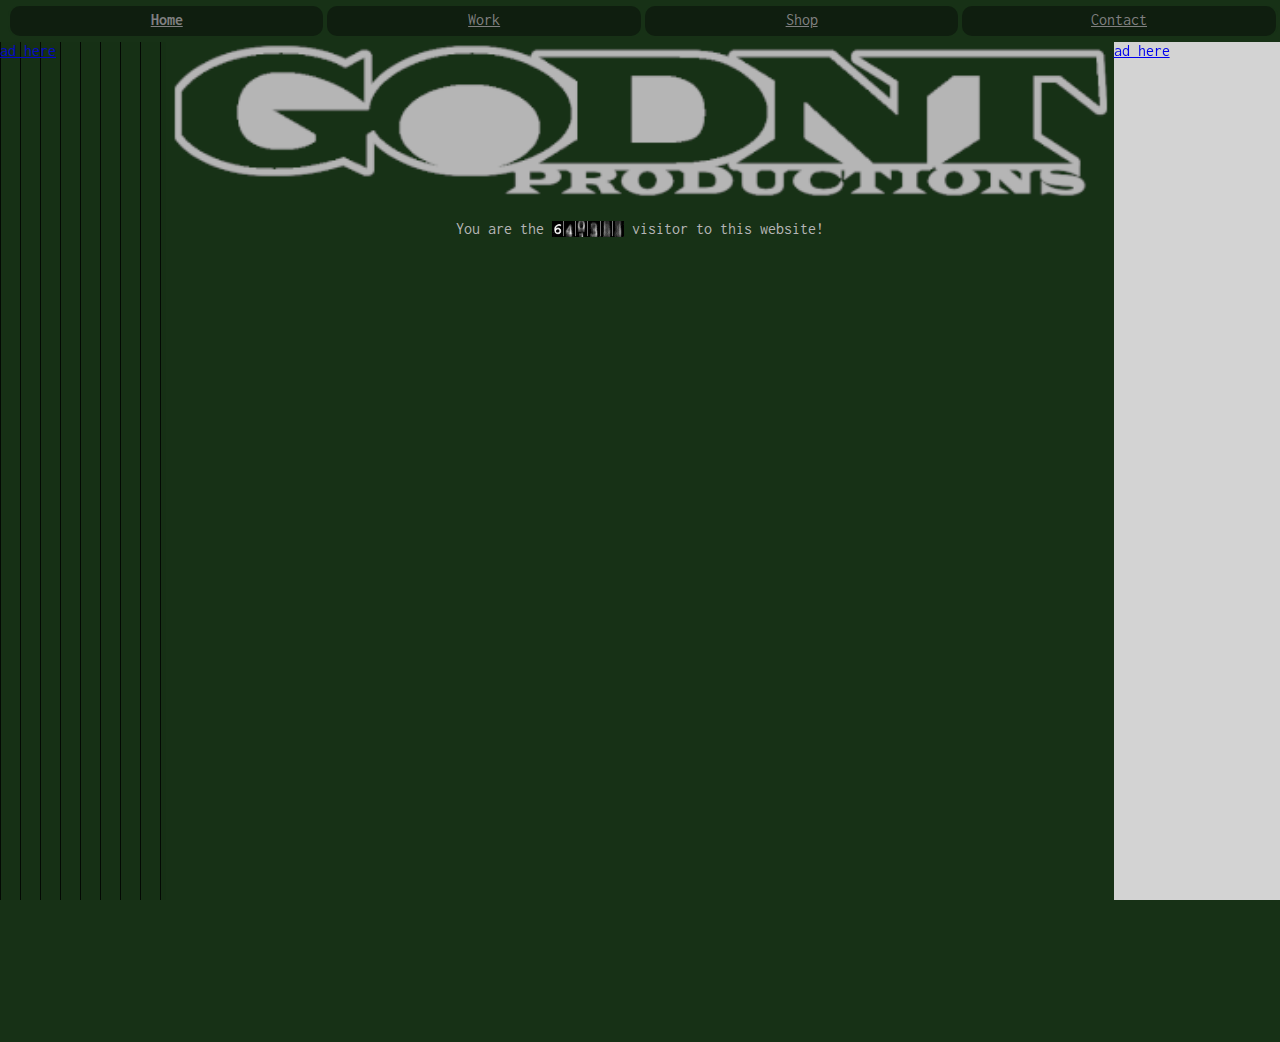
<file: index.html>
<!DOCTYPE html>
<html lang="en">
    <head>
        <meta charset="UTF-8" />
        <title>Awake Websiten't</title>
        <link rel="stylesheet" href="styles.css">
        <link rel="icon" href="img/godnt-globe.png" type="image/png">
        <link href="https://fonts.googleapis.com/css2?family=Inconsolata&display=swap" rel="stylesheet">
    </head>
    <body>
        <div class="header flex-heading" >
            <div class="after"><span><a href="index.html"><strong>Home</strong></a></span></div>
            <div class="after"><span><a href="pages/work.html">Work</a></span></div>
            <div class="after"><span><a href="pages/shop.html">Shop</a></span></div>
            <div class="after"><span><a href="pages/contact.html">Contact</a></span></div>

        </div>
        <p style="margin-bottom:20px;">.</p>

        <main class="flex">
            <div class=left><a href="pages/sorry.html">ad here</a></div>
            <div class=main><img class="logo" src="img/godntproductions2.png">
                <p>You are the <img class="scrolling-numbers" src="img/scrolling-numbers.gif"> visitor to this website!</p>
            </div>
            <div class=right><a href="pages/sorry.html">ad here</a></div>
        </main>


    </body>
</html>
</file>
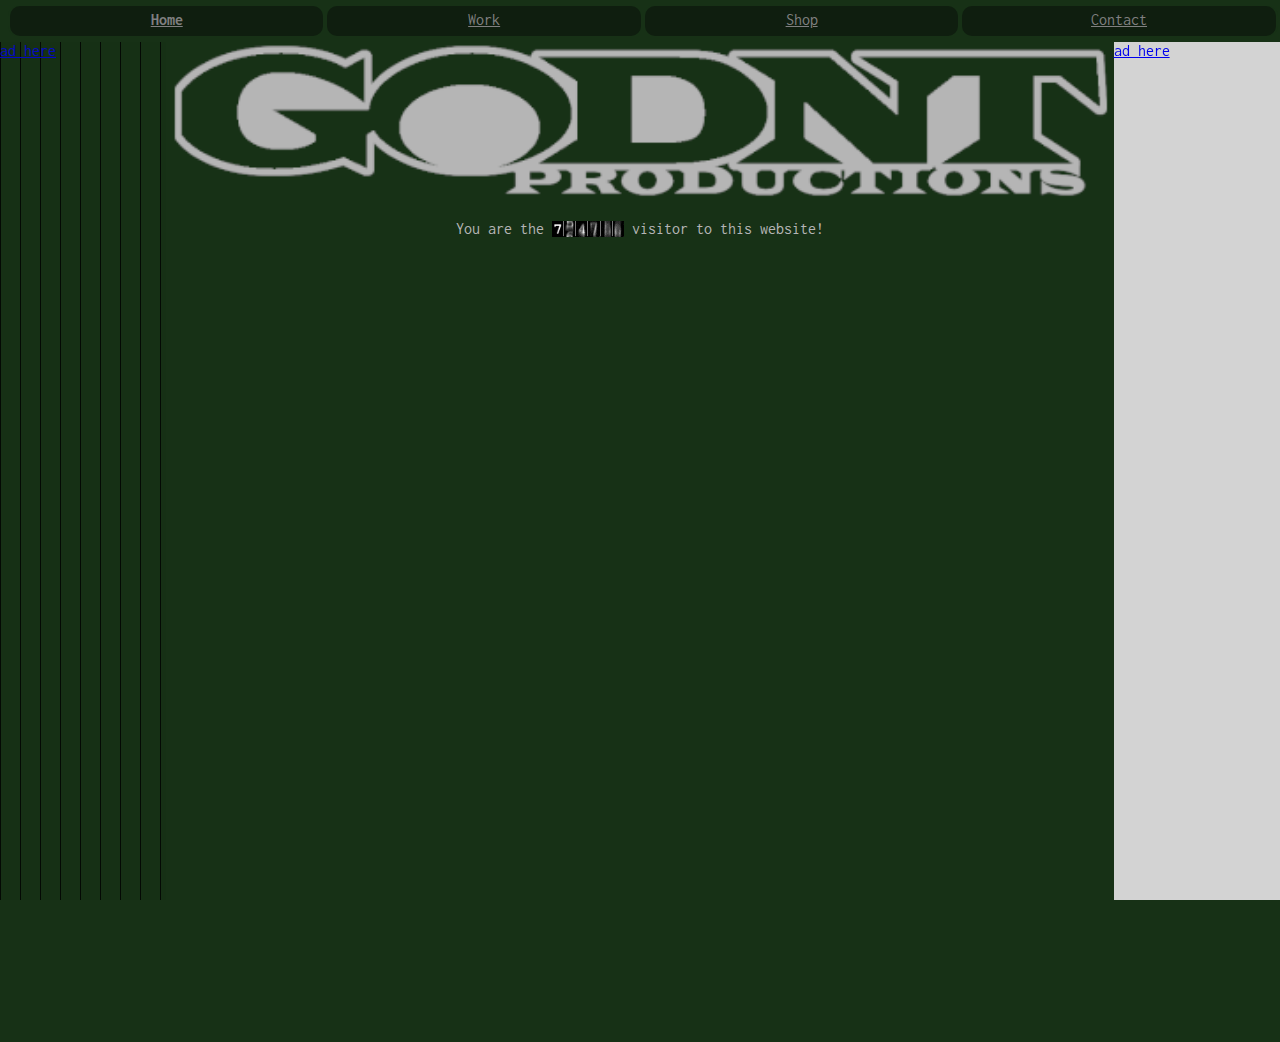
<file: Awake Godnt Website/index.html>
<!DOCTYPE html>
<html lang="en">
    <head>
        <meta charset="UTF-8" />
        <title>Awake Websiten't</title>
        <link rel="stylesheet" href="styles.css">
        <link rel="icon" href="img/godnt-globe.png" type="image/png">
        <link href="https://fonts.googleapis.com/css2?family=Inconsolata&display=swap" rel="stylesheet">
    </head>
    <body>
        <div class="header flex-heading" >
            <div class="after"><span><a href="index.html"><strong>Home</strong></a></span></div>
            <div class="after"><span><a href="pages/work.html">Work</a></span></div>
            <div class="after"><span><a href="pages/shop.html">Shop</a></span></div>
            <div class="after"><span><a href="pages/contact.html">Contact</a></span></div>
            
        </div>
        <p style="margin-bottom:20px;">.</p>
        
        <main class="flex">
            <div class=left><a href="pages/sorry.html">ad here</a></div>
            <div class=main><img class="logo" src="img/godntproductions2.png">
                <p>You are the <img class="scrolling-numbers" src="img/scrolling-numbers.gif"> visitor to this website!</p>
            </div>
            <div class=right><a href="pages/sorry.html">ad here</a></div>
        </main>
        
    
    </body>
</html>
</file>
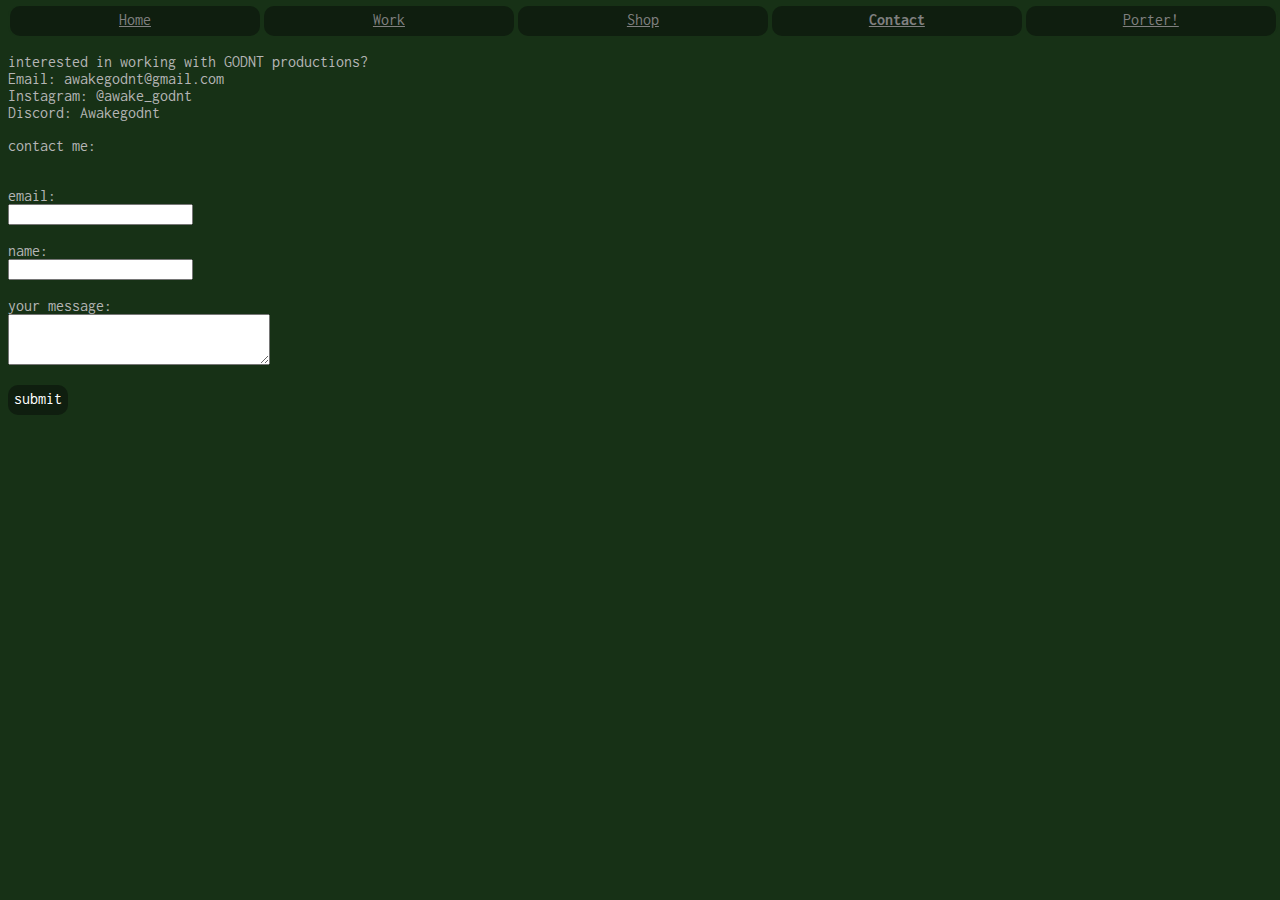
<file: pages/contact.html>
<!DOCTYPE html>
<html lang="en">
    <head>
        <meta charset="UTF-8" />
        <title>Title</title>
        <link rel="stylesheet" href="../styles.css">
        <link rel="icon" href="img/godnt-globe.png" type="image/png">
        <link href="https://fonts.googleapis.com/css2?family=Inconsolata&display=swap" rel="stylesheet">
    </head>
    <body>
        <div class="header flex-heading" >
            <div class="after"><span><a href="../index.html">Home</a></span></div>
            <div class="after"><span><a href="work.html">Work</a></span></div>
            <div class="after"><span><a href="shop.html">Shop</a></span></div>
            <div class="after"><span><a href="contact.html"><strong>Contact</strong></a></span></div>
            <div class="after"><span><a href="porter.html">Porter!</a></span></div>

        </div>
        <p style="margin-bottom:20px;">.</p>
        <p class="enter">interested in working with GODNT productions?
        Email: awakegodnt@gmail.com
        Instagram: @awake_godnt
        Discord: Awakegodnt</p>

        <p>contact me:</p>
        <form class="contact-form enter">
            <label>email:
                <input type="text">
            </label>
            <label>name:
                <input type="text">
            </label>
            <label>your message:
                <textarea rows=3 cols=30></textarea>
            </label>
            <div class="submit-button"><a  class="submit-button" href="sorry.html">submit</a></div>
        </form>






    </body>
</html>
</file>
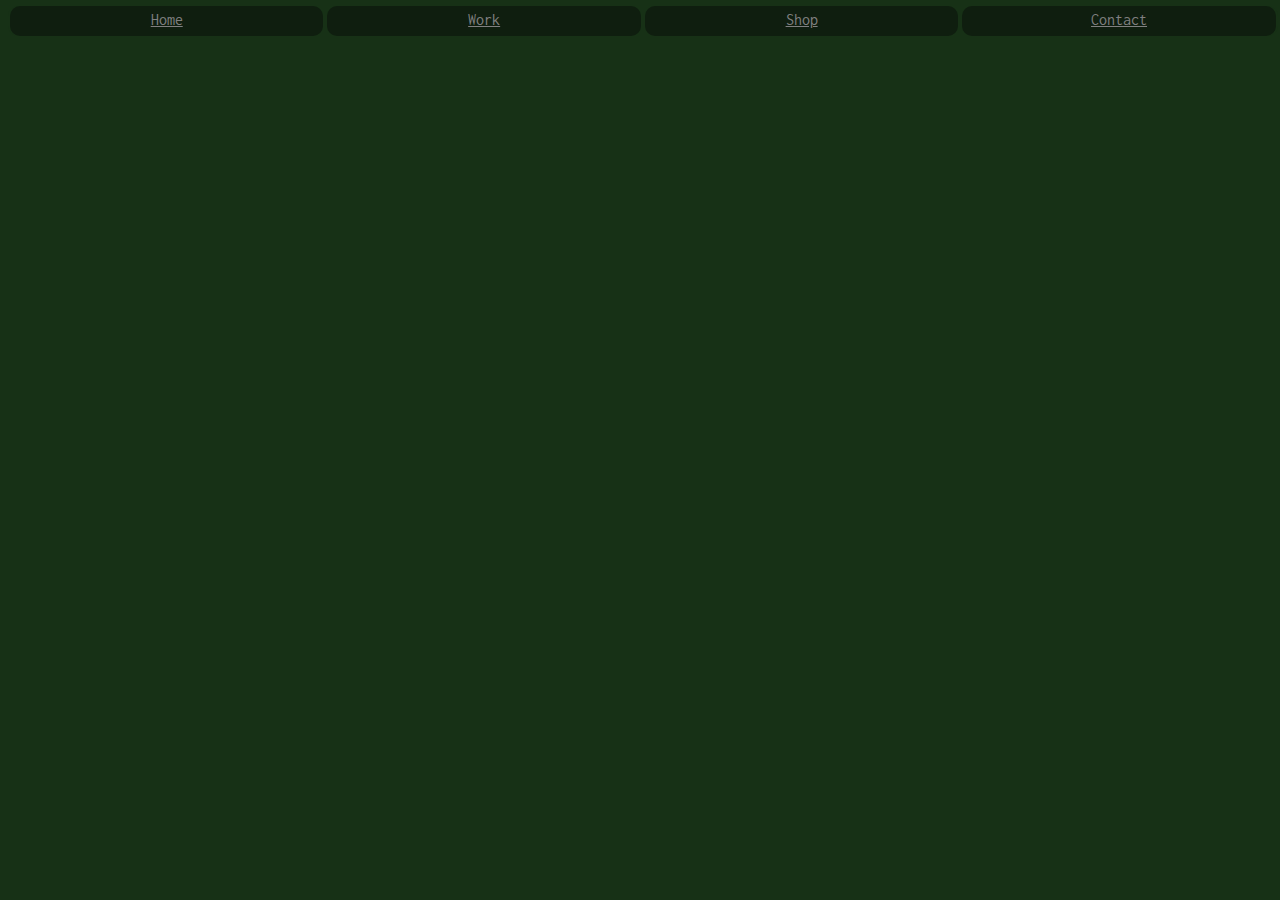
<file: pages/default-page.html>
<!DOCTYPE html>
<html lang="en">
    <head>
        <meta charset="UTF-8" />
        <title>Title</title>
        <link rel="stylesheet" href="../styles.css">
        <link rel="icon" href="img/godnt-globe.png" type="image/png">
        <link href="https://fonts.googleapis.com/css2?family=Inconsolata&display=swap" rel="stylesheet">
    </head>
    <body>
        <div class="header flex-heading" >
            <div class="after"><span><a href="../index.html">Home</a></span></div>
            <div class="after"><span><a href="work.html">Work</a></span></div>
            <div class="after"><span><a href="shop.html">Shop</a></span></div>
            <div class="after"><span><a href="contact.html">Contact</a></span></div>

        </div>
        <p style="margin-bottom:20px;">.</p>




    </body>
</html>
</file>
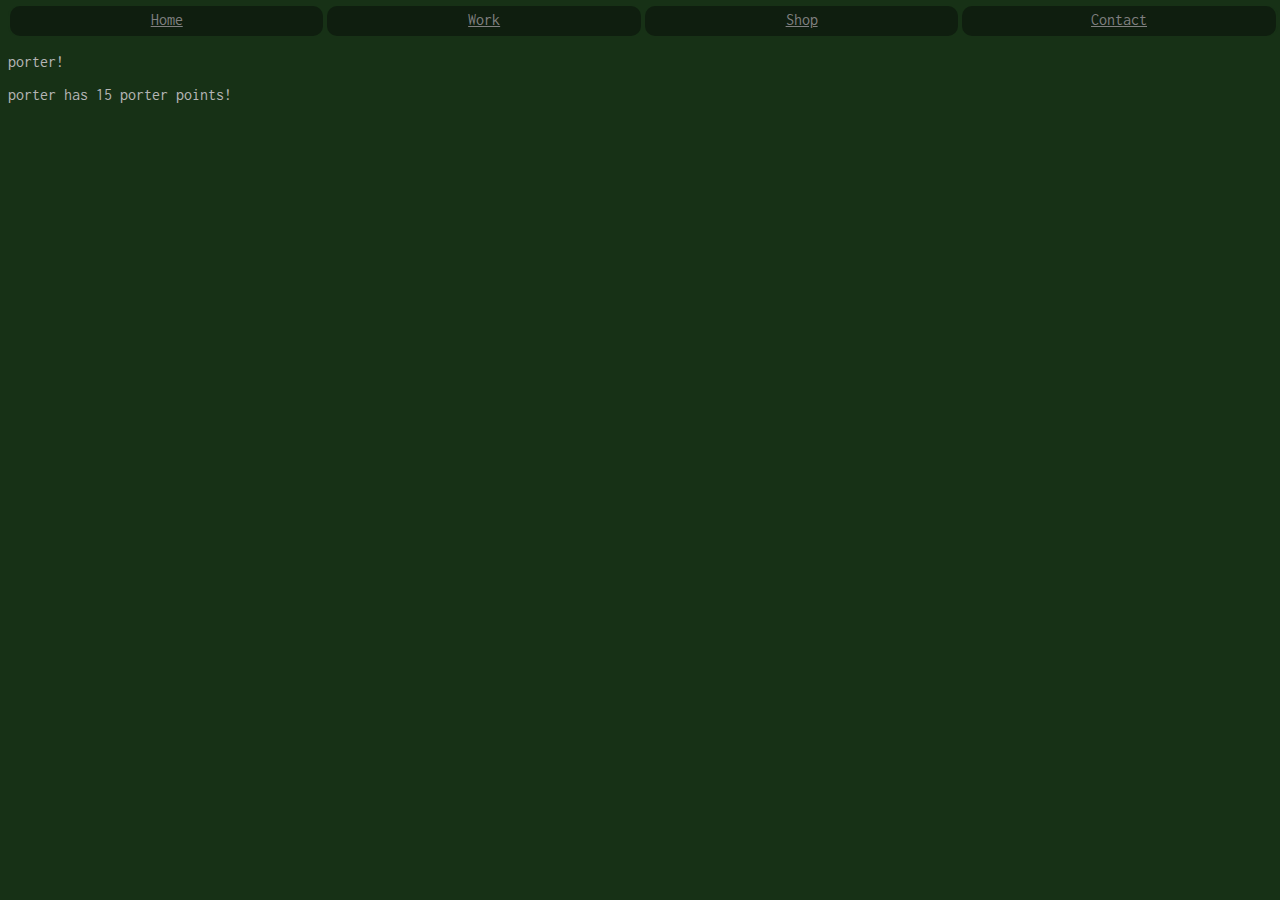
<file: pages/porter.html>
<!DOCTYPE html>
<html lang="en">
    <head>
        <meta charset="UTF-8" />
        <title>Title</title>
        <link rel="stylesheet" href="../styles.css">
        <link rel="icon" href="img/godnt-globe.png" type="image/png">
        <link href="https://fonts.googleapis.com/css2?family=Inconsolata&display=swap" rel="stylesheet">
    </head>
    <body>
        <div class="header flex-heading" >
            <div class="after"><span><a href="../index.html">Home</a></span></div>
            <div class="after"><span><a href="work.html">Work</a></span></div>
            <div class="after"><span><a href="shop.html">Shop</a></span></div>
            <div class="after"><span><a href="contact.html">Contact</a></span></div>

        </div>
        <p style="margin-bottom:20px;">.</p>
        <p>porter!</p>
        <p>porter has 15 porter points!</p>



    </body>
</html>
</file>
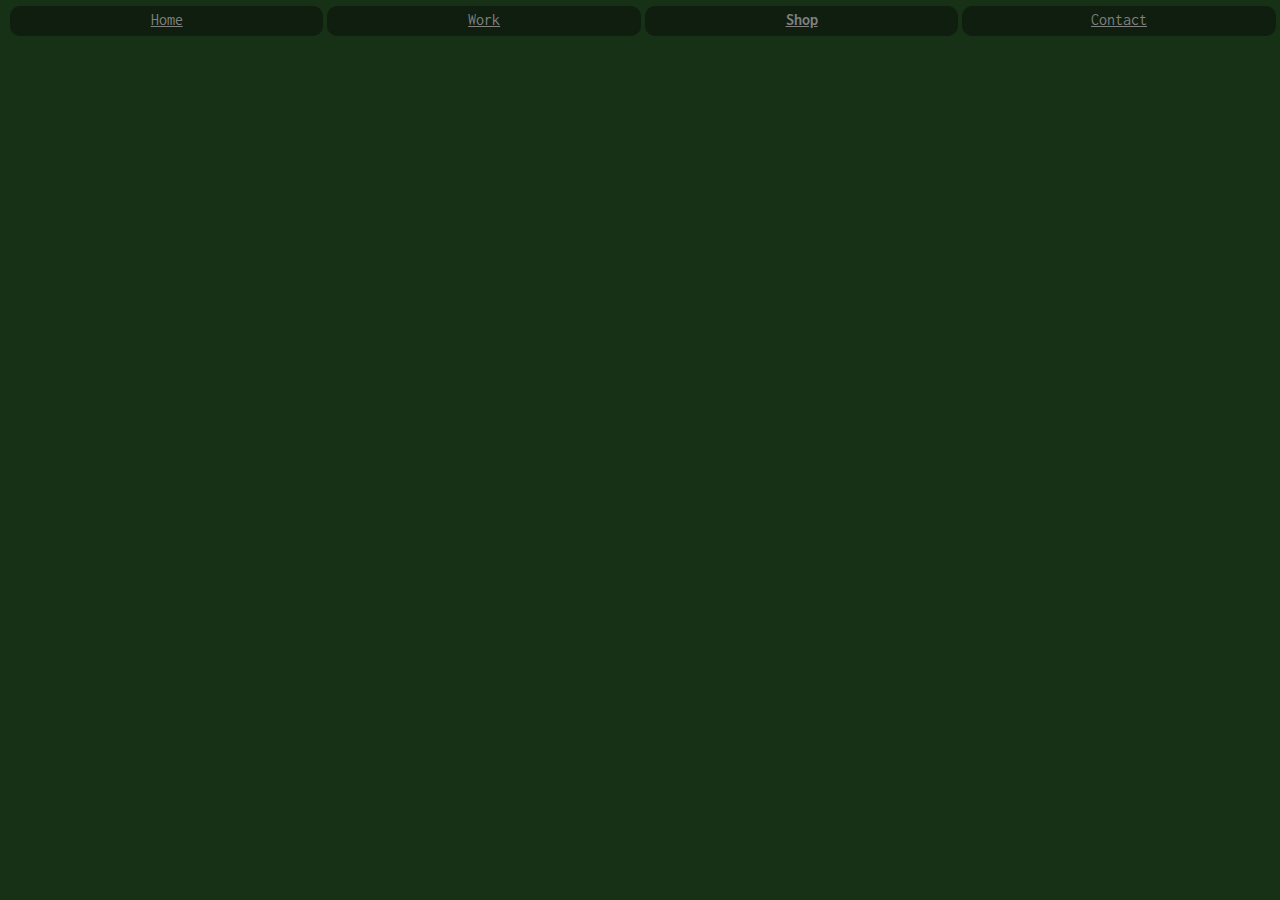
<file: pages/shop.html>
<!DOCTYPE html>
<html lang="en">
    <head>
        <meta charset="UTF-8" />
        <title>Title</title>
        <link rel="stylesheet" href="../styles.css">
        <link rel="icon" href="img/godnt-globe.png" type="image/png">
        <link href="https://fonts.googleapis.com/css2?family=Inconsolata&display=swap" rel="stylesheet">
    </head>
    <body>
        <div class="header flex-heading" >
            <div class="after"><span><a href="../index.html">Home</a></span></div>
            <div class="after"><span><a href="work.html">Work</a></span></div>
            <div class="after"><span><a href="shop.html"><strong>Shop</strong></a></span></div>
            <div class="after"><span><a href="contact.html">Contact</a></span></div>

        </div>
        <p style="margin-bottom:20px;">.</p>




    </body>
</html>
</file>
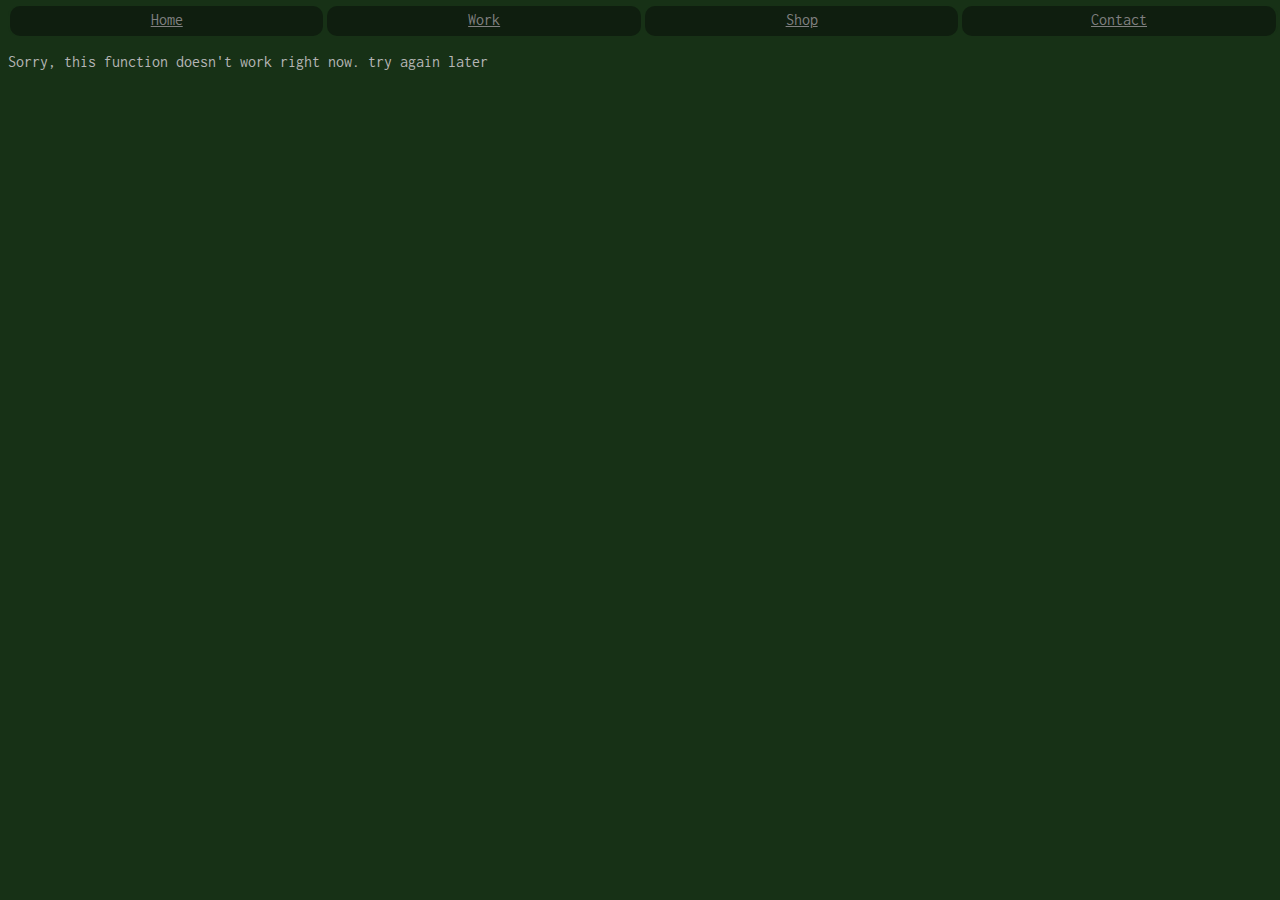
<file: pages/sorry.html>
<!DOCTYPE html>
<html lang="en">
    <head>
        <meta charset="UTF-8" />
        <title>Title</title>
        <link rel="stylesheet" href="../styles.css">
        <link rel="icon" href="img/godnt-globe.png" type="image/png">
        <link href="https://fonts.googleapis.com/css2?family=Inconsolata&display=swap" rel="stylesheet">
    </head>
    <body>
        <div class="header flex-heading" >
            <div class="after"><span><a href="../index.html">Home</a></span></div>
            <div class="after"><span><a href="work.html">Work</a></span></div>
            <div class="after"><span><a href="shop.html">Shop</a></span></div>
            <div class="after"><span><a href="contact.html">Contact</a></span></div>

        </div>
        <p style="margin-bottom:20px;">.</p>

        <p>Sorry, this function doesn't work right now. try again later</p>



    </body>
</html>
</file>
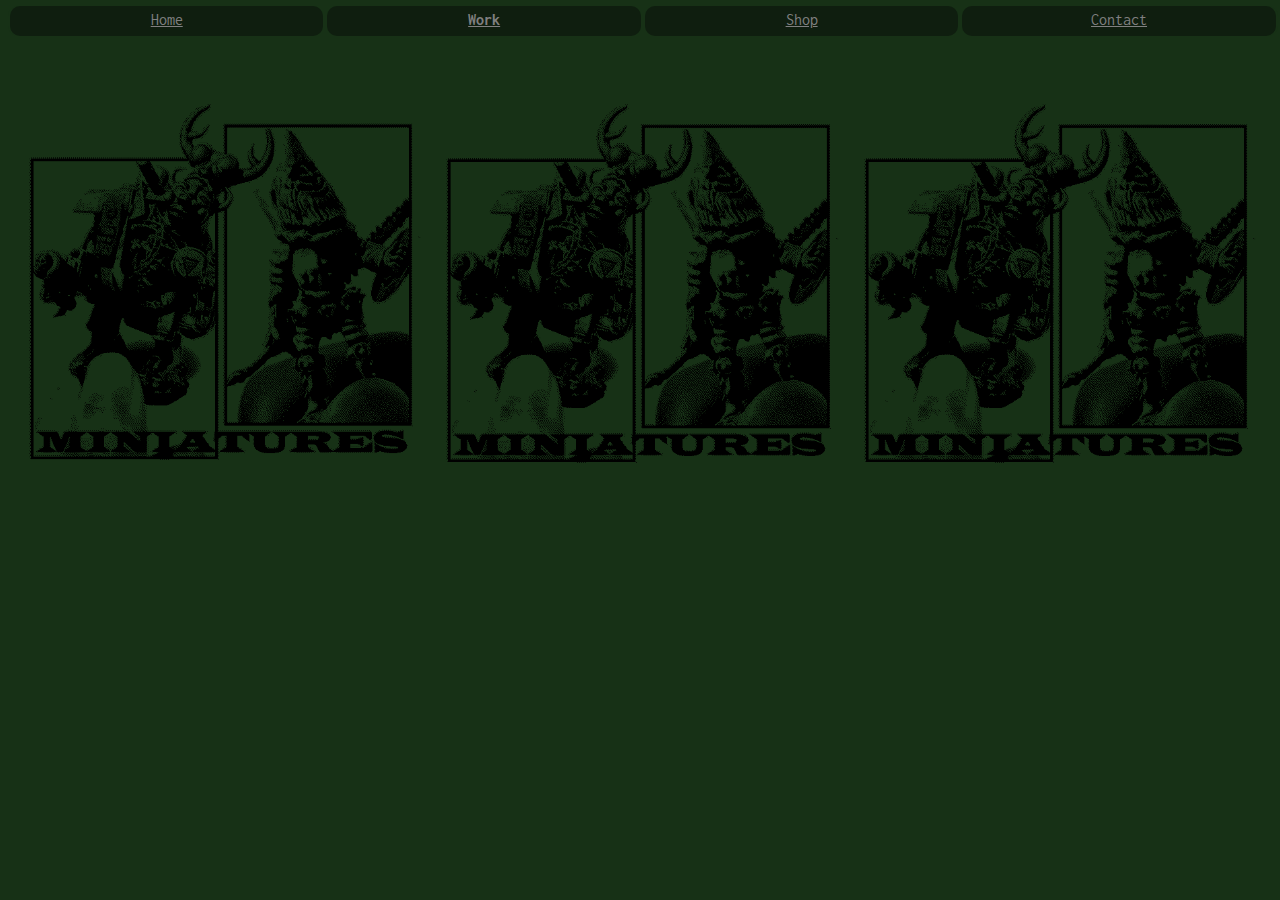
<file: pages/work.html>
<!DOCTYPE html>
<html lang="en">
    <head>
        <meta charset="UTF-8" />
        <title>Title</title>
        <link rel="stylesheet" href="../styles.css">
        <link rel="icon" href="img/godnt-globe.png" type="image/png">
        <link href="https://fonts.googleapis.com/css2?family=Inconsolata&display=swap" rel="stylesheet">
    </head>
    <body>
        <div class="header flex-heading" >
            <div class="after"><span><a href="../index.html">Home</a></span></div>
            <div class="after"><span><a href="work.html"><strong>Work</strong></a></span></div>
            <div class="after"><span><a href="shop.html">Shop</a></span></div>
            <div class="after"><span><a href="contact.html">Contact</a></span></div>

        </div>
        <p style="margin-bottom:20px;">.</p>
        <div class="flex">
            <a class="work-img" href="miniatures.html"><img class="link-img" src="../img/minis.png"></a>
            <img class="work-img" src="../img/minis.png">
            <img class="work-img" src="../img/minis.png">
        </div>



    </body>
</html>
</file>
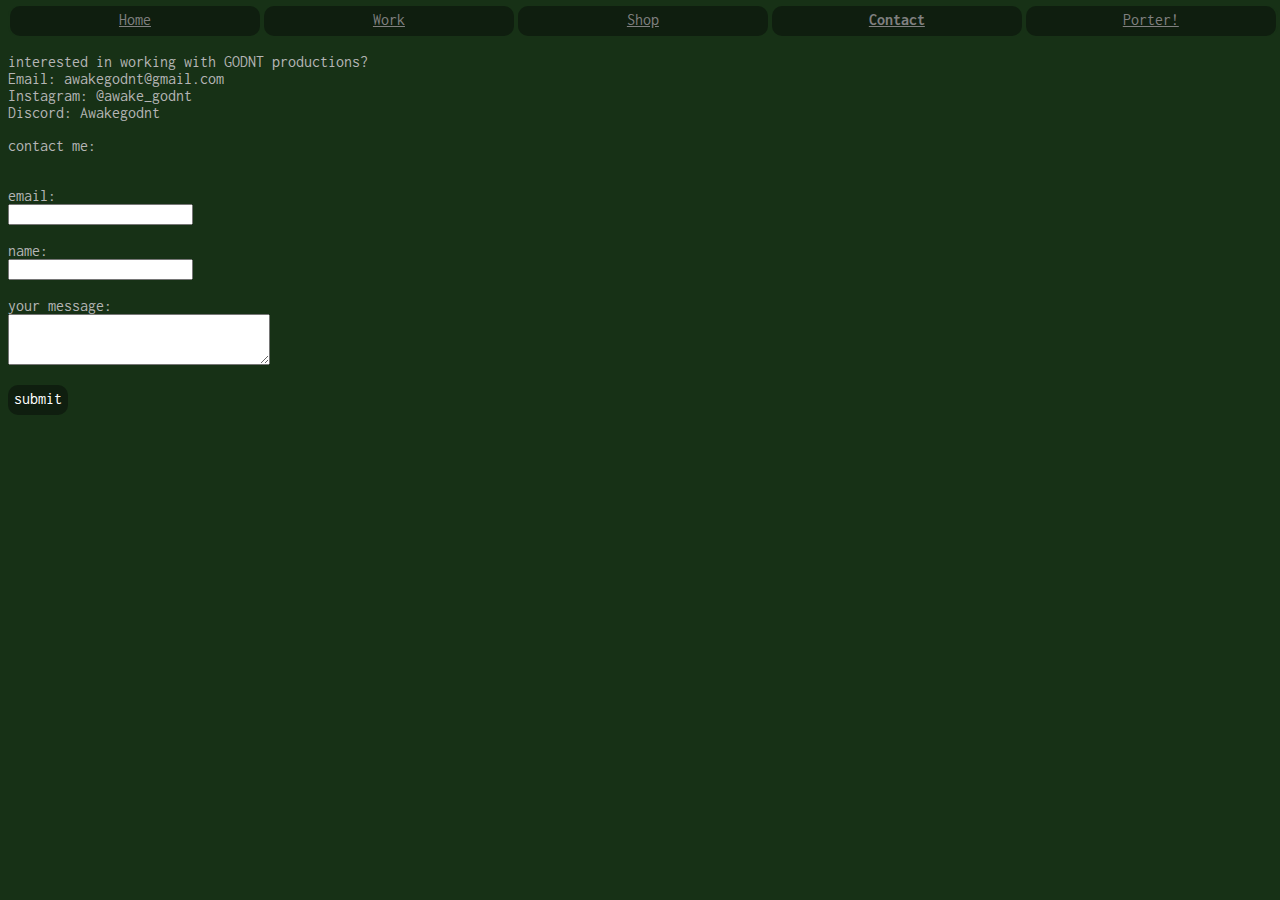
<file: Awake Godnt Website/pages/contact.html>
<!DOCTYPE html>
<html lang="en">
    <head>
        <meta charset="UTF-8" />
        <title>Title</title>
        <link rel="stylesheet" href="../styles.css">
        <link rel="icon" href="img/godnt-globe.png" type="image/png">
        <link href="https://fonts.googleapis.com/css2?family=Inconsolata&display=swap" rel="stylesheet">
    </head>
    <body>
        <div class="header flex-heading" >
            <div class="after"><span><a href="../index.html">Home</a></span></div>
            <div class="after"><span><a href="work.html">Work</a></span></div>
            <div class="after"><span><a href="shop.html">Shop</a></span></div>
            <div class="after"><span><a href="contact.html"><strong>Contact</strong></a></span></div>
            <div class="after"><span><a href="porter.html">Porter!</a></span></div>
            
        </div>
        <p style="margin-bottom:20px;">.</p>
        <p class="enter">interested in working with GODNT productions? 
        Email: awakegodnt@gmail.com 
        Instagram: @awake_godnt 
        Discord: Awakegodnt</p>
        
        <p>contact me:</p>
        <form class="contact-form enter">
            <label>email:
                <input type="text">
            </label>
            <label>name:
                <input type="text">
            </label>
            <label>your message:
                <textarea rows=3 cols=30></textarea>
            </label>
            <div class="submit-button"><a  class="submit-button" href="sorry.html">submit</a></div>
        </form>
        
        
       
        
        
    
    </body>
</html>
</file>
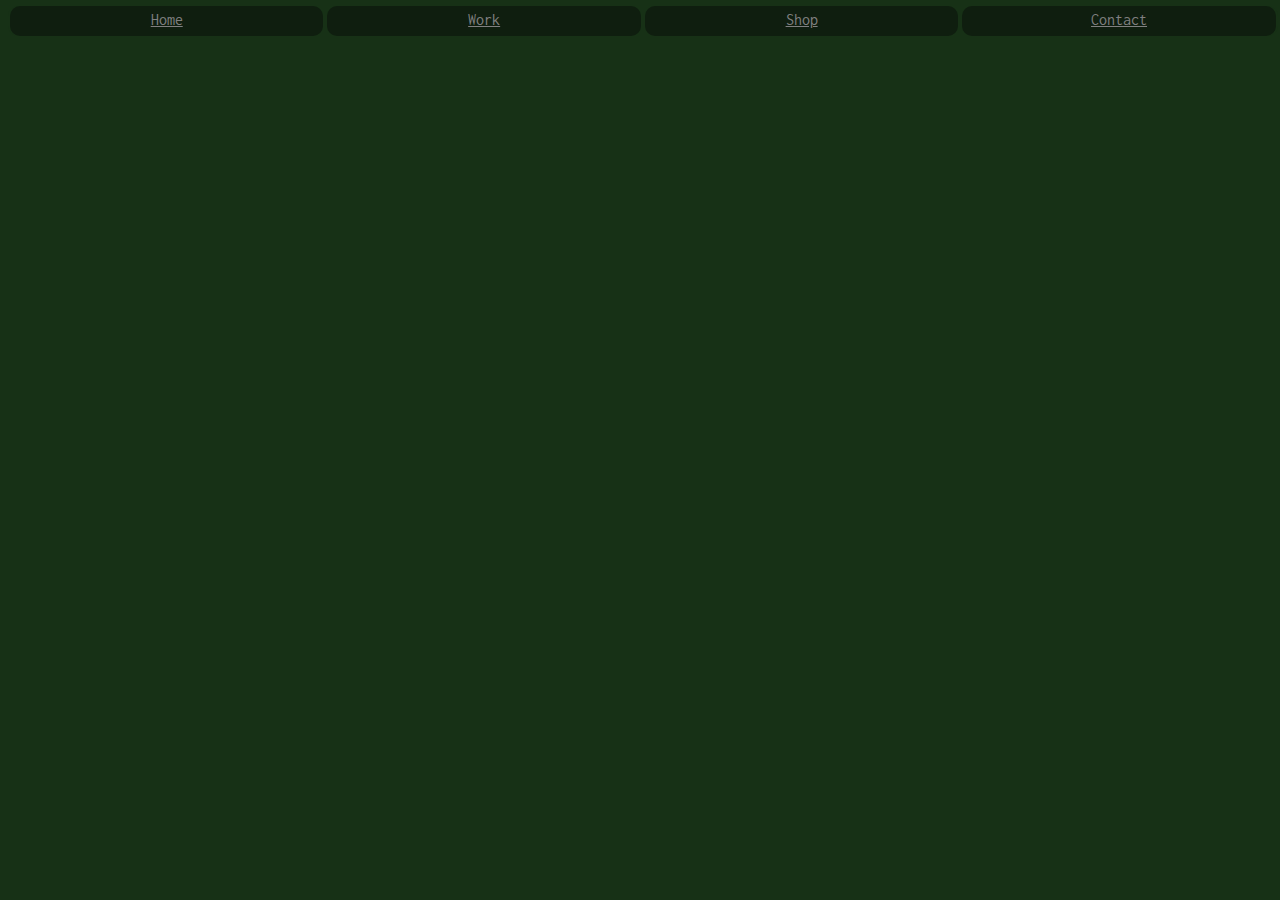
<file: Awake Godnt Website/pages/default-page.html>
<!DOCTYPE html>
<html lang="en">
    <head>
        <meta charset="UTF-8" />
        <title>Title</title>
        <link rel="stylesheet" href="../styles.css">
        <link rel="icon" href="img/godnt-globe.png" type="image/png">
        <link href="https://fonts.googleapis.com/css2?family=Inconsolata&display=swap" rel="stylesheet">
    </head>
    <body>
        <div class="header flex-heading" >
            <div class="after"><span><a href="../index.html">Home</a></span></div>
            <div class="after"><span><a href="work.html">Work</a></span></div>
            <div class="after"><span><a href="shop.html">Shop</a></span></div>
            <div class="after"><span><a href="contact.html">Contact</a></span></div>
            
        </div>
        <p style="margin-bottom:20px;">.</p>
        
        
        
    
    </body>
</html>
</file>
<file: styles.css>
.enter {
    white-space: pre-line;
}

body {
    font-family: 'Inconsolata', monospace;
    background-color: #173116;
    color: #b5b5b5;
}

.logo {
    width: 100%;

}

.big {
    font-size: 24px;
}

.work-img {
    flex: 1 1 0%;
    text-align: center;
    max-width: 33%;
    height: auto;
    display:block;
    border-radius:5px;
}

.work-img:hover {
    box-shadow: 0 0 10px 4px rgba(255, 255, 255, 0.7);
}

.link-img {
    width:100%;
}

.container{
    box-sizing:border-box;
    border: solid red;
    height: 200px;
    width: 300px;

}

.inside{
    border: solid red;
    margin: 7.5px;
    height: 170px;
    width: 270px;
}

.header {
    display:block;
    width: 99.2%;
    position: fixed;
    background:#173116;
    margin-top: -10px;
    margin-left: 0;
    margin-right: 0;
    height:30px;
    border-radius: 10px;
    z-index: 2;

}

.flex-heading {
    display:flex

}

.scrolling-numbers {
    height:16px;
    margin-bottom:-3px
}



.flex-heading .after {
    flex: 1 1 0%;
    background:#0f1e0f;
    color:white;
    font-family: 'Inconsolata', monospace;
    text-align: center;
    margin: 0px 2px;
    padding-top: 5px;
    border-radius: 10px;
}

.flex-heading .after:hover {
    box-shadow: 0 0 10px 4px rgba(255, 255, 255, 0.7);
    z-index: 3;
}


.flex-heading .after span {
    display:block;

    padding-top: calc(50% * var(--parent-height));

}

.flex {
    display:flex;
    justify-content: center;
}

.left, .right {
  position: fixed;
  top: 42px;
  bottom: 0;
  width: 13%;
  background-color: lightgray;
  z-index: 1; /* keep them on top if needed */
}

.left {
  left: 0;
  background-color: #173116;
opacity: 0.8;
background-size: 20px 20px;
background-image:  repeating-linear-gradient(to right, #000000, #000000 1px, #173116 1px, #173116);
}

.right {
  right: 0;
}

.main {
  text-align:center;
  position: absolute;
  top: 42px;
  left: 13%;    /* same as .left width */
  right: 13%;   /* same as .right width */
  bottom: 0;
  width:74%;
  background-color: #173116;
    height:1000px;
}

@media (max-width: 400px), (max-aspect-ratio:1) {
  .left, .right {
    display: none;
  }

  .main {
    left: 0;
    right: 0;
    width:100%;
  }
}


.header a{
    color: gray;
}

.contact-form label {
    display:block;
}

a.submit-button {
    display:block-inline;
    color:white;
    font-family: 'Inconsolata', monospace;
    text-decoration: none;
}

div.submit-button {
    background:#0f1e0f;
    width:60px;
    height: 25px;
    text-align: center;
    padding-top: 5px;
    border-radius: 10px;
    transition: ease .3s;
}

div.submit-button:hover {
    width:75px;
    height:30px;
    padding-top:7.5px;
    font-size:20px;
}
</file>
<file: Awake Godnt Website/styles.css>
.enter {
    white-space: pre-line;
}

body {
    font-family: 'Inconsolata', monospace;
    background-color: #173116;
    color: #b5b5b5;
}

.logo {
    width: 100%;
    
}

.big {
    font-size: 24px;
}

.work-img {
    flex: 1 1 0%;
    text-align: center;
    max-width: 33%;
    height: auto;
    display:block;
    border-radius:5px;
}

.work-img:hover {
    box-shadow: 0 0 10px 4px rgba(255, 255, 255, 0.7);
}

.link-img {
    width:100%;
}

.container{
    box-sizing:border-box;
    border: solid red;
    height: 200px;
    width: 300px;
    
}

.inside{
    border: solid red;
    margin: 7.5px;
    height: 170px;
    width: 270px;
}

.header {
    display:block;
    width: 99.2%;
    position: fixed;
    background:#173116;
    margin-top: -10px;
    margin-left: 0;
    margin-right: 0;
    height:30px;
    border-radius: 10px;
    z-index: 2;
    
}

.flex-heading {
    display:flex
    
}

.scrolling-numbers {
    height:16px;
    margin-bottom:-3px
}



.flex-heading .after {
    flex: 1 1 0%;
    background:#0f1e0f;
    color:white;
    font-family: 'Inconsolata', monospace;
    text-align: center;
    margin: 0px 2px;
    padding-top: 5px;
    border-radius: 10px;
}

.flex-heading .after:hover {
    box-shadow: 0 0 10px 4px rgba(255, 255, 255, 0.7);
    z-index: 3;
}


.flex-heading .after span {
    display:block;
    
    padding-top: calc(50% * var(--parent-height));
    
}

.flex {
    display:flex;
    justify-content: center;
}

.left, .right {
  position: fixed;
  top: 42px;
  bottom: 0;
  width: 13%;
  background-color: lightgray;
  z-index: 1; /* keep them on top if needed */
}

.left {
  left: 0;
  background-color: #173116;
opacity: 0.8;
background-size: 20px 20px;
background-image:  repeating-linear-gradient(to right, #000000, #000000 1px, #173116 1px, #173116);
}

.right {
  right: 0;
}

.main {
  text-align:center;
  position: absolute;
  top: 42px;
  left: 13%;    /* same as .left width */
  right: 13%;   /* same as .right width */
  bottom: 0;
  width:74%;
  background-color: #173116;
    height:1000px;
}

@media (max-width: 400px), (max-aspect-ratio:1) {
  .left, .right {
    display: none;
  }

  .main {
    left: 0;
    right: 0;
    width:100%;
  }
}


.header a{
    color: gray;
}

.contact-form label {
    display:block;
}

a.submit-button {
    display:block-inline;
    color:white;
    font-family: 'Inconsolata', monospace;
    text-decoration: none;
}

div.submit-button {
    background:#0f1e0f;
    width:60px;
    height: 25px;
    text-align: center;
    padding-top: 5px;
    border-radius: 10px;
    transition: ease .3s;
}

div.submit-button:hover {
    width:75px;
    height:30px;
    padding-top:7.5px;
    font-size:20px;
}
</file>
